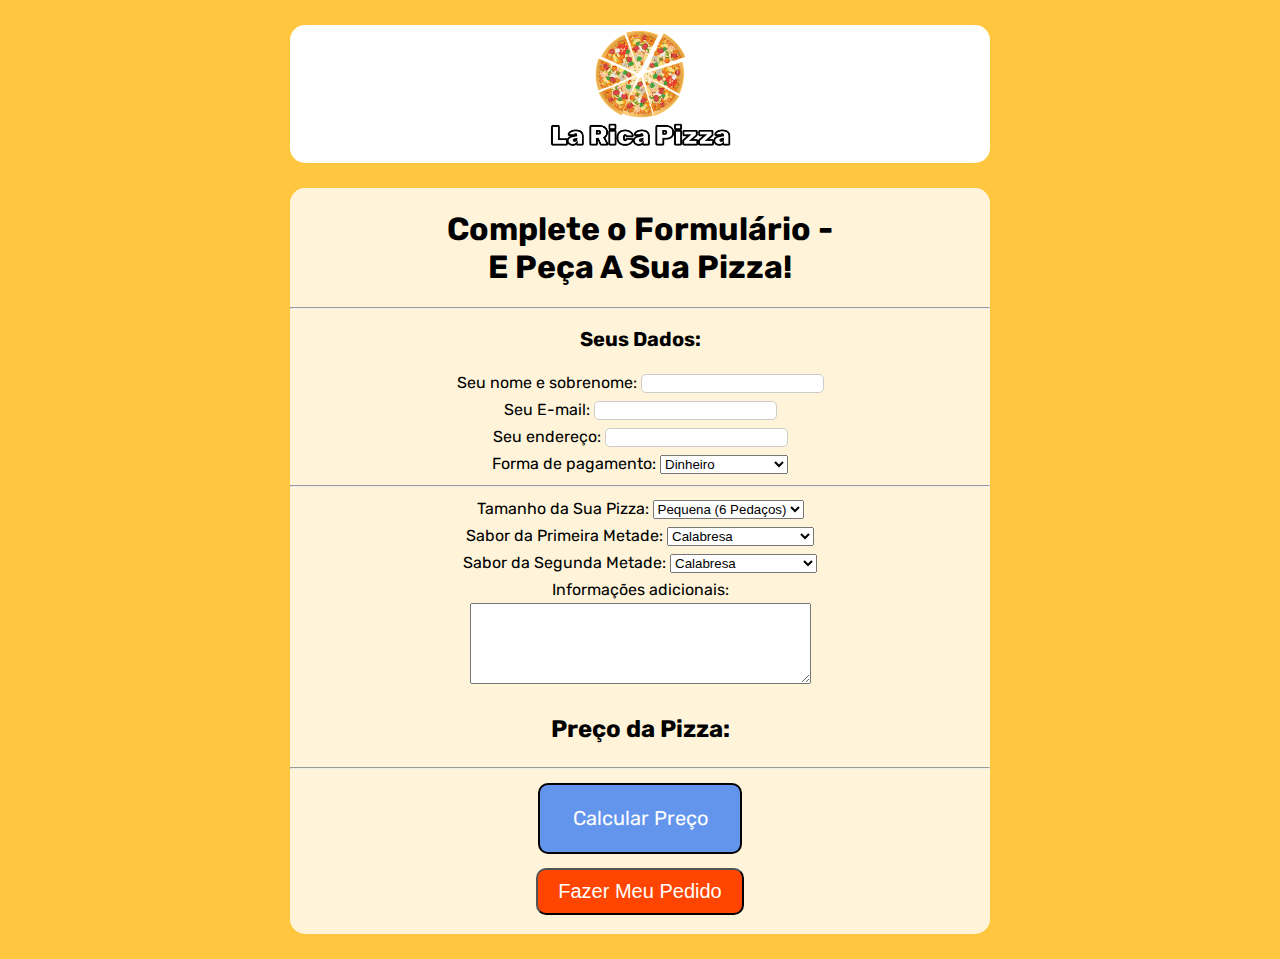
<file: index.html>
<!DOCTYPE html>
<html lang="en" dir="ltr">
    <head>
    <meta charset="utf-8">
    <meta name="viewport" content="width=device-width, initial-scale=1.0">
    <link rel="stylesheet" href="style.css">
    <link href="https://fonts.googleapis.com/css?family=Open+Sans" rel="stylesheet">
    <link href="https://fonts.googleapis.com/css?family=Rubik" rel="stylesheet">
    <title>Form Your Pizza</title>
    <script type="module" src="./main.js" defer></script>
    <script type="module" src="./calc-preco.js" defer></script>
    </head>
    <body>
    <section id="top">
        <img src="./La Rica Pizza.png" alt="Logo La Rica Pizza">
    </section>

    <section id="main">
        <h1>Complete o Formulário -<br> E Peça A Sua Pizza!</h1>
        <hr>
        <form action="./pedido.html" method="GET">
            <h2>Seus Dados:</h2>

            <label for="nome">Seu nome e sobrenome:</label>
            <input id="nome" type="text" name="nome" minlength="8" required>
            <br>

            <label for="email">Seu E-mail:</label>
            <input id="email" type="text" name="email" minlength="8" required>
            <br>

            <label for="endereco">Seu endereço:</label>
            <input id="endereco" type="text" name="endereco" minlength="10" required>
            <br>

            <label for="forma-de-pgto">Forma de pagamento:</label>
            <select id="forma-de-pgto" name="forma-de-pgto">
                <option value="Dinheiro">Dinheiro</option>
                <option value="Cartão de Crédito">Cartão de Crédito</option>
                <option value="Cartão de Débito">Cartão de Débito</option>
                <option value="PIX">PIX</option>
            </select>
            <hr>
            
            <label for="tamanho-pizza">Tamanho da Sua Pizza:</label>
            <select id="tamanho-pizza" name="tamanho-pizza" required>
                <option value="pequena">Pequena (6 Pedaços)</option>
                <option value="media">Média (8 Pedaços)</option>
                <option value="grande">Grande (12 Pedaços)</option>
            </select>
            <br>

            <label for="sabor-metade-1">Sabor da Primeira Metade:</label>
            <select id="sabor-metade-1" name="sabor-metade-1" required>
                <option value="calabresa">Calabresa</option>
                <option value="mussarela">Mussarela</option>
                <option value="frango-com-catupiry">Frango com Catupiry</option>
                <option value="pepperoni">Pepperoni</option>
                <option value="4-queijos">4 Queijos</option>
                <option value="portuguesa">Portuguesa</option>
            </select>
            <br>

            <label for="sabor-metade-2">Sabor da Segunda Metade:</label>
            <select id="sabor-metade-2" name="sabor-metade-2" required>
                <option value="calabresa">Calabresa</option>
                <option value="mussarela">Mussarela</option>
                <option value="frango-com-catupiry">Frango com Catupiry</option>
                <option value="pepperoni">Pepperoni</option>
                <option value="4-queijos">4 Queijos</option>
                <option value="portuguesa">Portuguesa</option>
            </select>
            <br>

            <label for="infos-adicionais">Informações adicionais:</label>
            <br>
            <textarea id="infos-adicionais" name="infos-adicionais" cols="40" rows="5" placeholder="Quer retirar alguma coisa?">
            </textarea>

            <h3>Preço da Pizza:</h3>
            <h4 id="preco-da-pizza"></h4>
            <hr>

            <div id="botao-calc-preco">
                <p>Calcular Preço</p>
            </div>

            <input type="submit" value="Fazer Meu Pedido">
        </form> 
    </section>


    </body>
</html>
</file>
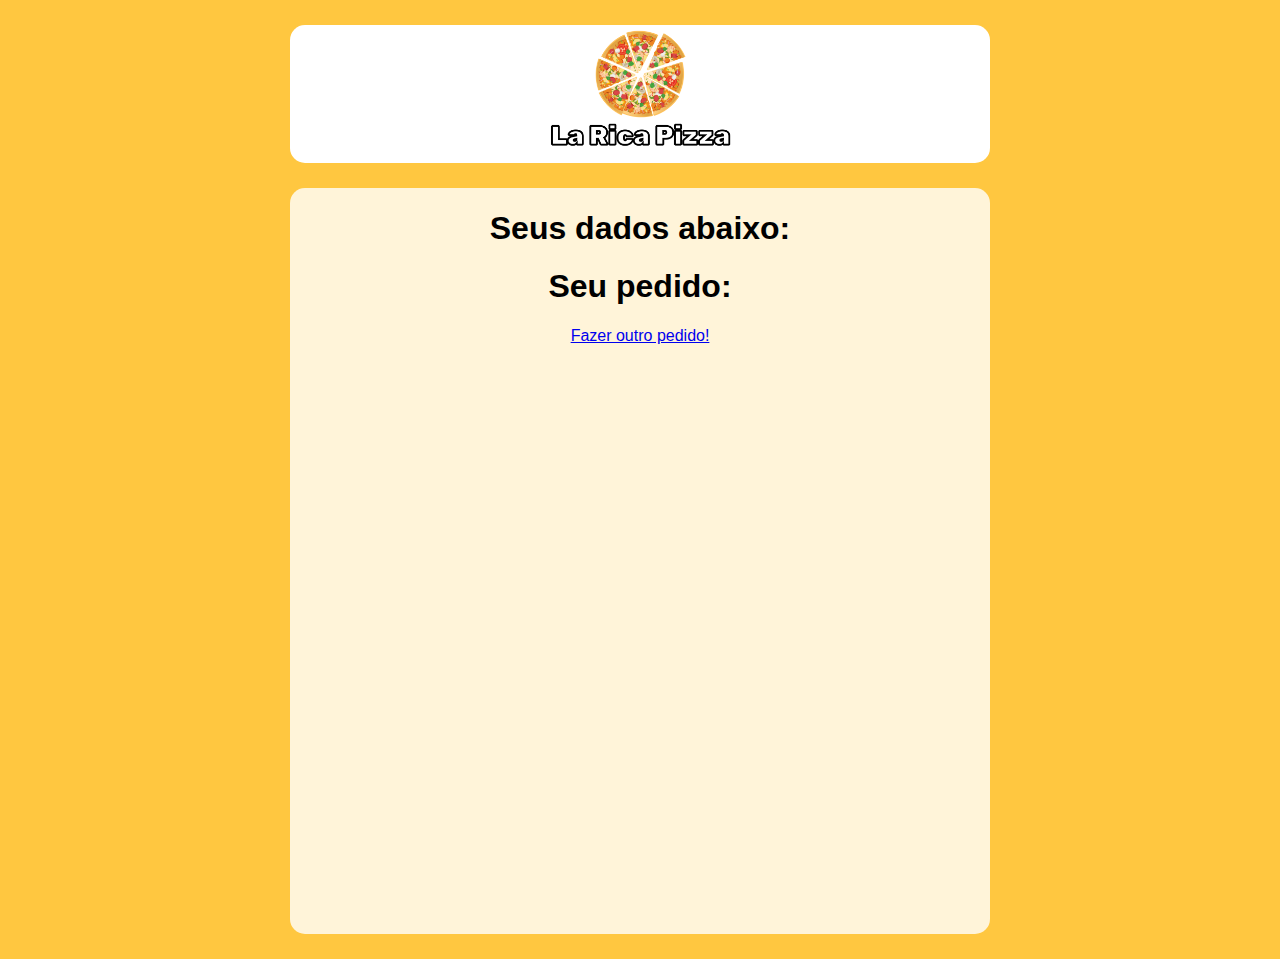
<file: pedido.html>
<!DOCTYPE html>
<html lang="en" dir="ltr">
  <head>
    <meta charset="utf-8">
    <title>Completed Story</title>
    <script type="text/javascript" src="main.js" defer></script>
    <link rel="stylesheet" href="style.css">
  </head>
  <body>
    <section id="top">
      <img src="./La Rica Pizza.png" alt="Logo La Rica Pizza">
    </section>
    <section id="main">
      <h1>Seus dados abaixo:</h1>
      <article id="dados"></article>
      <h1>Seu pedido:</h1>
      <article id="pedido"></article>
      <a href="index.html">Fazer outro pedido!</a>
    </section>

  </body>
</html>
</file>
<file: style.css>
body {
    text-align: center;
    background-color: rgb(255, 199, 64);
    background-repeat: no-repeat;
    background-attachment: fixed;
    background-size: cover;
    font-family: Rubik, Arial;
  }
  
  form {
    line-height: 27px;
  }
  
  h2 {
    font-size: 20px;
  }

  h3 {
    font-size: 24px;
  }

  h4 {
    font-size: 17px;
  }
  
  input[type="text"], input[type="number"] {
    min-height: 15px;
    border-radius: 5px;
    border:1px solid #cccccc;
  }
  
  input[type="radio"] {
    margin-left: 12px;
  }

  input[type="submit"] {
    padding: 10px 20px;
    border-radius: 10px;
    cursor: pointer;
    background-color: orangered;
    color: white;
    font-size: 20px;
    transition: all;
    transition-duration: 0.5s;
  }

  input[type="submit"]:hover {
    padding: 10px 30px;
    background-color: rgb(82, 19, 10);
  }
  
  #main {
    background-color: rgba(255,255,255,0.8);
    text-align: center;
    height: 80vh;
    border-radius: 15px;
    width: 70%;
    max-width: 700px;
    margin: 2% auto;
    overflow: auto;
    padding-bottom: 2%;
  }
  
  #story {
    padding: 0 3%;
  }
  
  #top {
    align-content: center;
    display: block;
    text-align: center;
    width: 70%;
    max-width: 700px;
    background-color: rgb(255, 255, 255);
    margin: 2% auto;
    border-radius: 15px;
  }
  
  #top img {
    display: block;
    width: 35%;
    margin: 0 auto;
  }
  
  .italics {
    font-style: italic;
  }
  
  .word {
    font-weight: bold;
    text-decoration: underline;
  }
  
  #botao-calc-preco {
    font-size: 20px;
    border: 2px solid black;
    border-radius: 10px;
    background-color: cornflowerblue;
    color: white;
    padding: 0 10px;
    margin: 2% auto;
    width: 40%;
    max-width: 180px;
    cursor: pointer;
    transition: all;
    transition-property: 0.5s;
  }

  #botao-calc-preco:hover {
    background-color: blue;
    padding: 0 4px;
  }

  #botao-de-teste {
    width: 30%;
    max-width: 160px;
    padding: 2px 10px;
    text-align: center;
    margin: 2.5% auto;
    font-size: 17px;
    background-color: chartreuse;
    border: 2px solid black;
    border-radius: 20px;
    cursor: pointer;
    transition: all;
    transition-duration: 1s;
  }

  #botao-de-teste:hover {
    width: 120px;
    background-color: green;
    color: white;
  }
</file>
